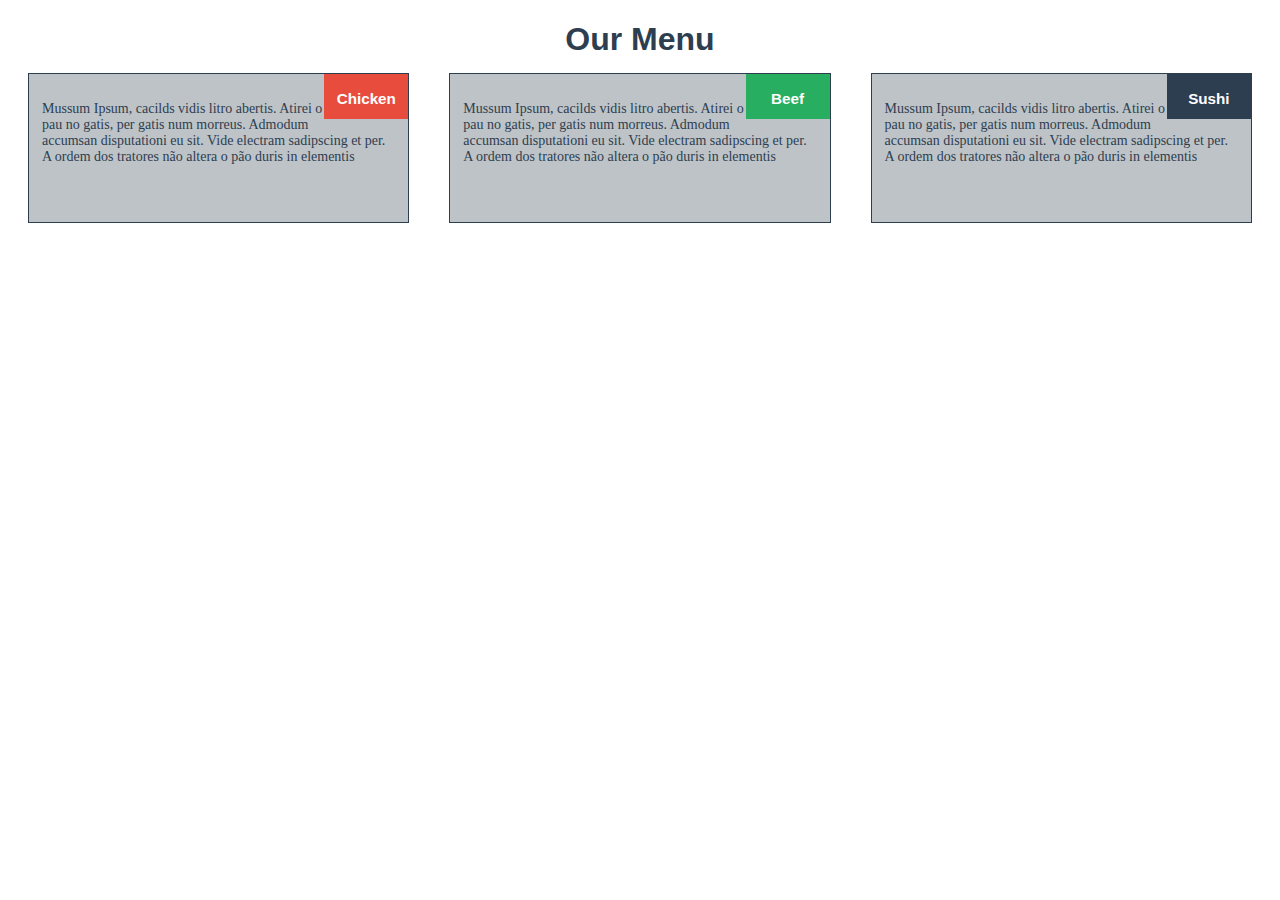
<file: index.html>
<!DOCTYPE html>
<html>
<head>
<meta charset="utf-8">
<meta name="viewport" content="width=device-width, initial-scale=1">
<link rel="stylesheet" type="text/css" href="style.css">

<title>Exercicio 1</title>
</head>
<body>
<h1>Our Menu</h1>

<div class="row">
  <div class="col-lg-4 col-md-6">
    <div class="menu menu-color-chicken">
      <div class="title-menu title-color-chicken">
        <h3>Chicken</h3>
      </div>
      <div class="text-menu">
        <p>Mussum Ipsum, cacilds vidis litro abertis. Atirei o pau no gatis, per gatis num morreus. Admodum accumsan disputationi eu sit. Vide electram sadipscing et per. A ordem dos tratores não altera o pão duris in elementis </p>
      </div>
    </div>
  </div>
  
  <div class="col-lg-4 col-md-6"> 
    <div class="menu menu-color-beef">
      <div class="title-menu title-color-beef">
        <h3>Beef</h3>
      </div>
      <div class="text-menu">
        <p>Mussum Ipsum, cacilds vidis litro abertis. Atirei o pau no gatis, per gatis num morreus. Admodum accumsan disputationi eu sit. Vide electram sadipscing et per. A ordem dos tratores não altera o pão duris in elementis </p>
      </div>
    </div>
  </div>
  
  <div class="col-lg-4 col-md-12">
    <div class="menu menu-color-sushi">
     <div class="title-menu title-color-sushi">
        <h3>Sushi</h3>
      </div>
      <div class="text-menu">
        <p>Mussum Ipsum, cacilds vidis litro abertis. Atirei o pau no gatis, per gatis num morreus. Admodum accumsan disputationi eu sit. Vide electram sadipscing et per. A ordem dos tratores não altera o pão duris in elementis </p>
      </div>
    </div>
  </div>

</div>
</body>
</html>
</file>
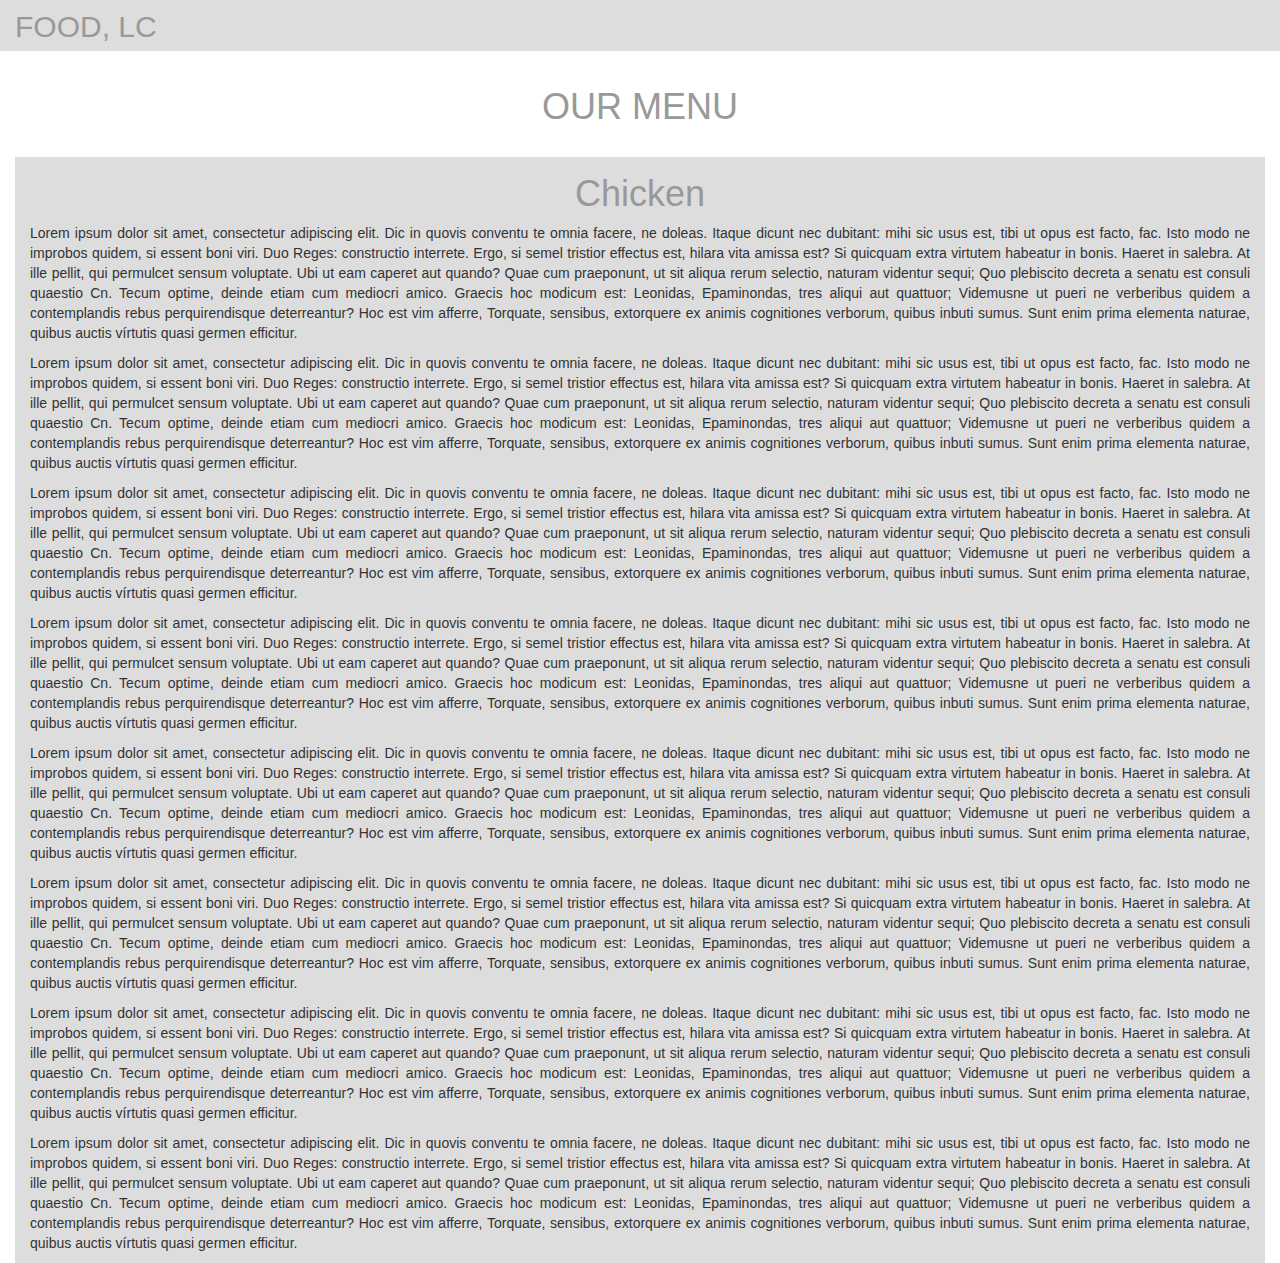
<file: module3-solution/index.html>
<!DOCTYPE html>
<html lang="en">

<head>
    <meta charset="utf-8">
    <meta http-equiv="X-UA-Compatible" content="IE=edge">
    <meta name="viewport" content="width=device-width, initial-scale=1">
    <meta name="description" content="">
    <meta name="author" content="">
    <title>Exercicio- Semana-3</title>
    <!-- Bootstrap Core CSS -->
    <link rel="stylesheet" href="https://maxcdn.bootstrapcdn.com/bootstrap/3.3.7/css/bootstrap.min.css" integrity="sha384-BVYiiSIFeK1dGmJRAkycuHAHRg32OmUcww7on3RYdg4Va+PmSTsz/K68vbdEjh4u" crossorigin="anonymous">

    <!-- Custom CSS -->
    <link href="style.css" rel="stylesheet">
    <!-- HTML5 Shim and Respond.js IE8 support of HTML5 elements and media queries -->
    <!-- WARNING: Respond.js doesn't work if you view the page via file:// -->
    <!--[if lt IE 9]>
        <script src="https://oss.maxcdn.com/libs/html5shiv/3.7.0/html5shiv.js"></script>
        <script src="https://oss.maxcdn.com/libs/respond.js/1.4.2/respond.min.js"></script>
    <![endif]-->
</head>

<body>
    <div class="container-fluid">
        <nav class="navbar navbar-inverse navbar-fixed-top nav-color" role="navigation">
            <!-- Brand and toggle get grouped for better mobile display -->
            <div class="navbar-header">
                <button type="button" class="navbar-toggle" data-toggle="collapse" data-target="#bs-example-navbar-collapse-1">
                    <span class="sr-only">Toggle navigation</span>
                    <span class="icon-bar"></span>
                    <span class="icon-bar"></span>
                    <span class="icon-bar"></span>
                </button>
                <a class="navbar-brand ">
                    <h2 class="name"> FOOD, LC</h2>
                </a>
            </div>
            <!-- Collect the nav links, forms, and other content for toggling -->
            <div class="collapse navbar-collapse" id="bs-example-navbar-collapse-1">
                <ul class="nav navbar-nav visible-xs ">
                    <li>
                        <a href="#">Chicken</a>
                    </li>
                    <li>
                        <a href="#">Beef</a>
                    </li>
                    <li>
                        <a href="#">Sushi</a>
                    </li>
                </ul>
            </div>
            <!-- /.navbar-collapse -->
        </nav>
        <section>
            <h1 class="title-menu">OUR MENU</h1>
            <div class="col-xs-12 content-text">
                <h1 class="title-menu">Chicken</h1>
                <p>Lorem ipsum dolor sit amet, consectetur adipiscing elit. Dic in quovis conventu te omnia facere, ne doleas. Itaque dicunt nec dubitant: mihi sic usus est, tibi ut opus est facto, fac. Isto modo ne improbos quidem, si essent boni viri. Duo Reges: constructio interrete. Ergo, si semel tristior effectus est, hilara vita amissa est? Si quicquam extra virtutem habeatur in bonis. Haeret in salebra. At ille pellit, qui permulcet sensum voluptate. Ubi ut eam caperet aut quando? Quae cum praeponunt, ut sit aliqua rerum selectio, naturam videntur sequi; Quo plebiscito decreta a senatu est consuli quaestio Cn. Tecum optime, deinde etiam cum mediocri amico. Graecis hoc modicum est: Leonidas, Epaminondas, tres aliqui aut quattuor; Videmusne ut pueri ne verberibus quidem a contemplandis rebus perquirendisque deterreantur? Hoc est vim afferre, Torquate, sensibus, extorquere ex animis cognitiones verborum, quibus inbuti sumus. Sunt enim prima elementa naturae, quibus auctis vírtutis quasi germen efficitur.</p>
                <p>Lorem ipsum dolor sit amet, consectetur adipiscing elit. Dic in quovis conventu te omnia facere, ne doleas. Itaque dicunt nec dubitant: mihi sic usus est, tibi ut opus est facto, fac. Isto modo ne improbos quidem, si essent boni viri. Duo Reges: constructio interrete. Ergo, si semel tristior effectus est, hilara vita amissa est? Si quicquam extra virtutem habeatur in bonis. Haeret in salebra. At ille pellit, qui permulcet sensum voluptate. Ubi ut eam caperet aut quando? Quae cum praeponunt, ut sit aliqua rerum selectio, naturam videntur sequi; Quo plebiscito decreta a senatu est consuli quaestio Cn. Tecum optime, deinde etiam cum mediocri amico. Graecis hoc modicum est: Leonidas, Epaminondas, tres aliqui aut quattuor; Videmusne ut pueri ne verberibus quidem a contemplandis rebus perquirendisque deterreantur? Hoc est vim afferre, Torquate, sensibus, extorquere ex animis cognitiones verborum, quibus inbuti sumus. Sunt enim prima elementa naturae, quibus auctis vírtutis quasi germen efficitur.</p>
                <p>Lorem ipsum dolor sit amet, consectetur adipiscing elit. Dic in quovis conventu te omnia facere, ne doleas. Itaque dicunt nec dubitant: mihi sic usus est, tibi ut opus est facto, fac. Isto modo ne improbos quidem, si essent boni viri. Duo Reges: constructio interrete. Ergo, si semel tristior effectus est, hilara vita amissa est? Si quicquam extra virtutem habeatur in bonis. Haeret in salebra. At ille pellit, qui permulcet sensum voluptate. Ubi ut eam caperet aut quando? Quae cum praeponunt, ut sit aliqua rerum selectio, naturam videntur sequi; Quo plebiscito decreta a senatu est consuli quaestio Cn. Tecum optime, deinde etiam cum mediocri amico. Graecis hoc modicum est: Leonidas, Epaminondas, tres aliqui aut quattuor; Videmusne ut pueri ne verberibus quidem a contemplandis rebus perquirendisque deterreantur? Hoc est vim afferre, Torquate, sensibus, extorquere ex animis cognitiones verborum, quibus inbuti sumus. Sunt enim prima elementa naturae, quibus auctis vírtutis quasi germen efficitur.</p>
                <p>Lorem ipsum dolor sit amet, consectetur adipiscing elit. Dic in quovis conventu te omnia facere, ne doleas. Itaque dicunt nec dubitant: mihi sic usus est, tibi ut opus est facto, fac. Isto modo ne improbos quidem, si essent boni viri. Duo Reges: constructio interrete. Ergo, si semel tristior effectus est, hilara vita amissa est? Si quicquam extra virtutem habeatur in bonis. Haeret in salebra. At ille pellit, qui permulcet sensum voluptate. Ubi ut eam caperet aut quando? Quae cum praeponunt, ut sit aliqua rerum selectio, naturam videntur sequi; Quo plebiscito decreta a senatu est consuli quaestio Cn. Tecum optime, deinde etiam cum mediocri amico. Graecis hoc modicum est: Leonidas, Epaminondas, tres aliqui aut quattuor; Videmusne ut pueri ne verberibus quidem a contemplandis rebus perquirendisque deterreantur? Hoc est vim afferre, Torquate, sensibus, extorquere ex animis cognitiones verborum, quibus inbuti sumus. Sunt enim prima elementa naturae, quibus auctis vírtutis quasi germen efficitur.</p>
                <p>Lorem ipsum dolor sit amet, consectetur adipiscing elit. Dic in quovis conventu te omnia facere, ne doleas. Itaque dicunt nec dubitant: mihi sic usus est, tibi ut opus est facto, fac. Isto modo ne improbos quidem, si essent boni viri. Duo Reges: constructio interrete. Ergo, si semel tristior effectus est, hilara vita amissa est? Si quicquam extra virtutem habeatur in bonis. Haeret in salebra. At ille pellit, qui permulcet sensum voluptate. Ubi ut eam caperet aut quando? Quae cum praeponunt, ut sit aliqua rerum selectio, naturam videntur sequi; Quo plebiscito decreta a senatu est consuli quaestio Cn. Tecum optime, deinde etiam cum mediocri amico. Graecis hoc modicum est: Leonidas, Epaminondas, tres aliqui aut quattuor; Videmusne ut pueri ne verberibus quidem a contemplandis rebus perquirendisque deterreantur? Hoc est vim afferre, Torquate, sensibus, extorquere ex animis cognitiones verborum, quibus inbuti sumus. Sunt enim prima elementa naturae, quibus auctis vírtutis quasi germen efficitur.</p>
                <p>Lorem ipsum dolor sit amet, consectetur adipiscing elit. Dic in quovis conventu te omnia facere, ne doleas. Itaque dicunt nec dubitant: mihi sic usus est, tibi ut opus est facto, fac. Isto modo ne improbos quidem, si essent boni viri. Duo Reges: constructio interrete. Ergo, si semel tristior effectus est, hilara vita amissa est? Si quicquam extra virtutem habeatur in bonis. Haeret in salebra. At ille pellit, qui permulcet sensum voluptate. Ubi ut eam caperet aut quando? Quae cum praeponunt, ut sit aliqua rerum selectio, naturam videntur sequi; Quo plebiscito decreta a senatu est consuli quaestio Cn. Tecum optime, deinde etiam cum mediocri amico. Graecis hoc modicum est: Leonidas, Epaminondas, tres aliqui aut quattuor; Videmusne ut pueri ne verberibus quidem a contemplandis rebus perquirendisque deterreantur? Hoc est vim afferre, Torquate, sensibus, extorquere ex animis cognitiones verborum, quibus inbuti sumus. Sunt enim prima elementa naturae, quibus auctis vírtutis quasi germen efficitur.</p>
                <p>Lorem ipsum dolor sit amet, consectetur adipiscing elit. Dic in quovis conventu te omnia facere, ne doleas. Itaque dicunt nec dubitant: mihi sic usus est, tibi ut opus est facto, fac. Isto modo ne improbos quidem, si essent boni viri. Duo Reges: constructio interrete. Ergo, si semel tristior effectus est, hilara vita amissa est? Si quicquam extra virtutem habeatur in bonis. Haeret in salebra. At ille pellit, qui permulcet sensum voluptate. Ubi ut eam caperet aut quando? Quae cum praeponunt, ut sit aliqua rerum selectio, naturam videntur sequi; Quo plebiscito decreta a senatu est consuli quaestio Cn. Tecum optime, deinde etiam cum mediocri amico. Graecis hoc modicum est: Leonidas, Epaminondas, tres aliqui aut quattuor; Videmusne ut pueri ne verberibus quidem a contemplandis rebus perquirendisque deterreantur? Hoc est vim afferre, Torquate, sensibus, extorquere ex animis cognitiones verborum, quibus inbuti sumus. Sunt enim prima elementa naturae, quibus auctis vírtutis quasi germen efficitur.</p>
                <p>Lorem ipsum dolor sit amet, consectetur adipiscing elit. Dic in quovis conventu te omnia facere, ne doleas. Itaque dicunt nec dubitant: mihi sic usus est, tibi ut opus est facto, fac. Isto modo ne improbos quidem, si essent boni viri. Duo Reges: constructio interrete. Ergo, si semel tristior effectus est, hilara vita amissa est? Si quicquam extra virtutem habeatur in bonis. Haeret in salebra. At ille pellit, qui permulcet sensum voluptate. Ubi ut eam caperet aut quando? Quae cum praeponunt, ut sit aliqua rerum selectio, naturam videntur sequi; Quo plebiscito decreta a senatu est consuli quaestio Cn. Tecum optime, deinde etiam cum mediocri amico. Graecis hoc modicum est: Leonidas, Epaminondas, tres aliqui aut quattuor; Videmusne ut pueri ne verberibus quidem a contemplandis rebus perquirendisque deterreantur? Hoc est vim afferre, Torquate, sensibus, extorquere ex animis cognitiones verborum, quibus inbuti sumus. Sunt enim prima elementa naturae, quibus auctis vírtutis quasi germen efficitur.</p>
            </div>
        </section>
    </div>
    <!-- /.container -->
    <!-- Page Content -->
    <!-- /.container -->
    <!-- jQuery -->
    <script src="js/jquery.js"></script>
    <!-- Bootstrap Core JavaScript -->
    <script src="js/bootstrap.min.js"></script>
</body>

</html>
</file>
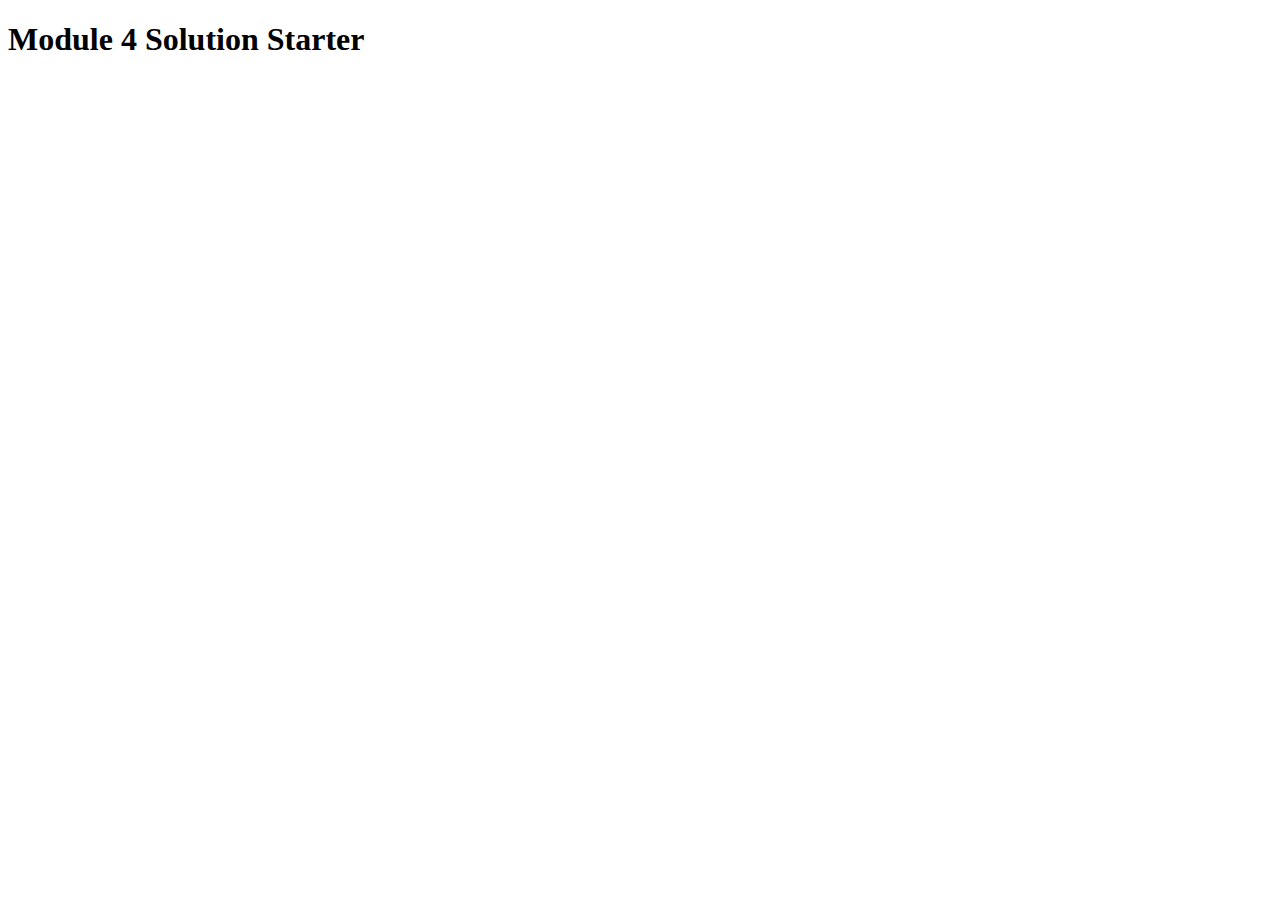
<file: module4_solution/index.html>
<!DOCTYPE html>
<html>
<head>
  <meta charset="utf-8">
  <title>Module 4 Solution Starter</title>
  <script src="SpeakGoodBye.js"></script>
  <script src="SpeakHello.js"></script>
  <script src="script.js"></script>
</head>
<body>
  <h1>Module 4 Solution Starter</h1>
</body>
</html>
</file>
<file: style.css>
* {
  box-sizing: border-box;
}
h1 {
  margin-bottom: 15px;
  text-align: center;
  color: #2d3e50;
  font-family: sans-serif;
}
.menu {
  border: 1px solid #2d3e50;
  height: 150px;
  margin: 0 20px 20px;
  font-family: Helvetica;
  color: white;
  background: #bec3c7;
}

.title-menu{
  height: 45px;
  float: right;
  width: 84px;
  text-align: center;
  font-size: 13px;
}
.title-color-chicken{
  background: #e84c3d;
}

.title-color-beef{
  background: #27ae61;
}
.title-color-sushi{
  background: #2d3e50;
}

.text-menu p {
  padding: 13px;
  font-size: 14px;
  color: #2d3e50;
  font-family: cursive;
}


/* Simple Responsive Framework. */
.row {
  width: 100%;
}
/********** Large devices only **********/
@media (min-width: 1200px) {
  .col-lg-1, .col-lg-2, .col-lg-3, .col-lg-4, .col-lg-5, .col-lg-6, .col-lg-7, .col-lg-8, .col-lg-9, .col-lg-10, .col-lg-11, .col-lg-12 {
    float: left;
    
  }
  .col-lg-1 {
    width: 8.33%;
  }
  .col-lg-2 {
    width: 16.66%;
  }
  .col-lg-3 {
    width: 25%;
  }
  .col-lg-4 {
    width: 33.33%;
  }
  .col-lg-5 {
    width: 41.66%;
  }
  .col-lg-6 {
    width: 50%;
  }
  .col-lg-7 {
    width: 58.33%;
  }
  .col-lg-8 {
    width: 66.66%;
  }
  .col-lg-9 {
    width: 74.99%;
  }
  .col-lg-10 {
    width: 83.33%;
  }
  .col-lg-11 {
    width: 91.66%;
  }
  .col-lg-12 {
    width: 100%;
  }
}
/********** Medium devices only **********/
@media (min-width: 992px) and (max-width: 1199px) {
  .col-md-1, .col-md-2, .col-md-3, .col-md-4, .col-md-5, .col-md-6, .col-md-7, .col-md-8, .col-md-9, .col-md-10, .col-md-11, .col-md-12 {
    float: left;
    
  }
  .col-md-1 {
    width: 8.33%;
  }
  .col-md-2 {
    width: 16.66%;
  }
  .col-md-3 {
    width: 25%;
  }
  .col-md-4 {
    width: 33.33%;
  }
  .col-md-5 {
    width: 41.66%;
  }
  .col-md-6 {
    width: 50%;
  }
  .col-md-7 {
    width: 58.33%;
  }
  .col-md-8 {
    width: 66.66%;
  }
  .col-md-9 {
    width: 74.99%;
  }
  .col-md-10 {
    width: 83.33%;
  }
  .col-md-11 {
    width: 91.66%;
  }
  .col-md-12 {
    width: 100%;
  }

}
</file>
<file: module3-solution/style.css>
.content-text{
	margin-top: 20px;
	background: #dddddd;
	height: auto;
	text-align: justify;
}

.nav-color{
	background: #dddddd;
	border-color: #dddddd;
}

.name{
	margin-top: -5px;
	color: #999999;
}

.title-menu{
	text-align: center;
	margin-top: 17px;
	color: #999999;
}

//////////////style nav-bar///////////////////////////////////

.navbar-inverse .navbar-collapse, .navbar-inverse .navbar-form{
	border-color: #ebebeb;
}
.navbar-inverse .navbar-toggle:hover {
	background-color: #999999;
}
.navbar-toggle:focus{
	background-color: #999999;

}
.navbar-inverse .navbar-toggle{
	border-color: #999999;
}

.navbar-nav {
    margin: -15.5px -15px;
}

a.nav-custom{
	color: #ffff;
}

.navbar-inverse .navbar-nav>li>a{
	border: 1px solid  #ebebeb;
	text-align: center;
	font-size:20px;
	font-weight:600;
}
body {
    padding-top: 70px; 
}

.navbar-fixed-top .nav {
    padding: 15px 0;
    

.navbar-fixed-top .navbar-brand {
    padding: 10px 15px;
}

@media(min-width:768px) {
    body {
        padding-top: 100px; 

    
}
</file>
